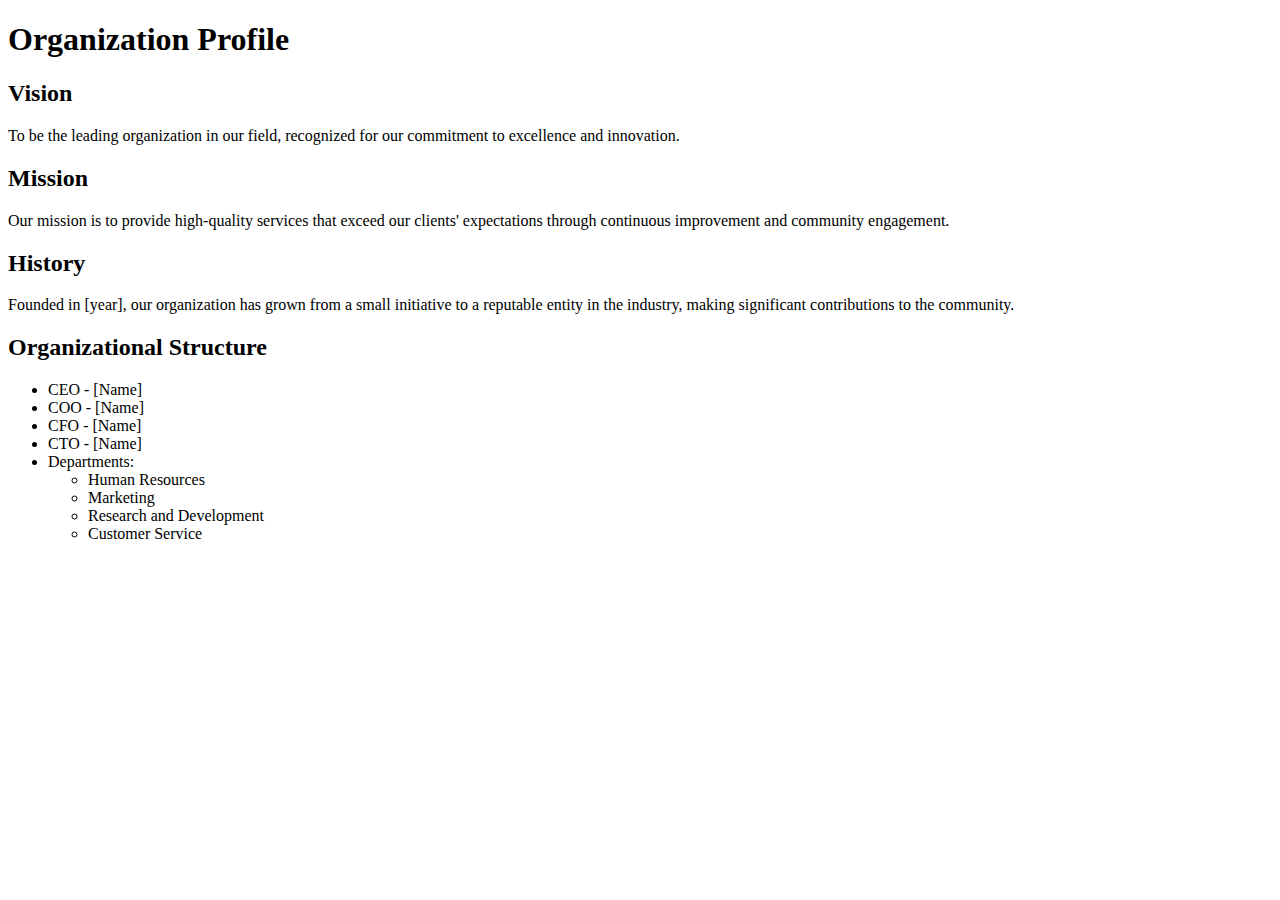
<file: pages/profil.html>
<!DOCTYPE html>
<html lang="en">
<head>
    <meta charset="UTF-8">
    <meta name="viewport" content="width=device-width, initial-scale=1.0">
    <title>Organization Profile</title>
</head>
<body>
    <header>
        <h1>Organization Profile</h1>
    </header>
    <section id="vision">
        <h2>Vision</h2>
        <p>To be the leading organization in our field, recognized for our commitment to excellence and innovation.</p>
    </section>
    <section id="mission">
        <h2>Mission</h2>
        <p>Our mission is to provide high-quality services that exceed our clients' expectations through continuous improvement and community engagement.</p>
    </section>
    <section id="history">
        <h2>History</h2>
        <p>Founded in [year], our organization has grown from a small initiative to a reputable entity in the industry, making significant contributions to the community.</p>
    </section>
    <section id="organizational-structure">
        <h2>Organizational Structure</h2>
        <ul>
            <li>CEO - [Name]</li>
            <li>COO - [Name]</li>
            <li>CFO - [Name]</li>
            <li>CTO - [Name]</li>
            <li>Departments:</li>
                <ul>
                    <li>Human Resources</li>
                    <li>Marketing</li>
                    <li>Research and Development</li>
                    <li>Customer Service</li>
                </ul>
        </ul>
    </section>
</body>
</html>
</file>
